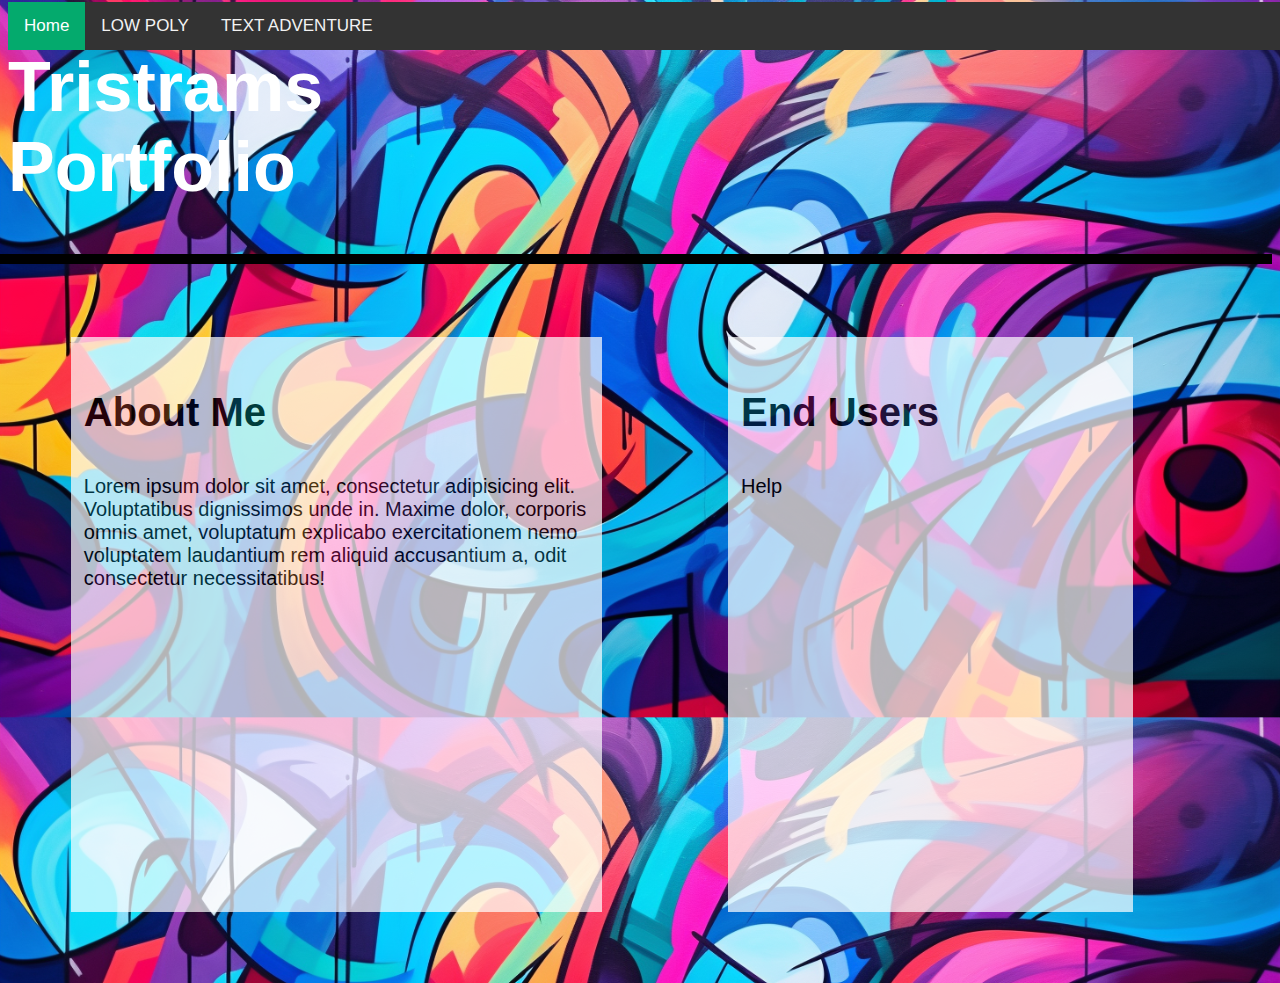
<file: index.html>
<!DOCTYPE html>
<html lang="en">

<head>
  <link rel="stylesheet" href="style.css">
  <meta charset="UTF-8">
  <meta name="viewport" content="width=device-width, initial-scale=1.0">
  <title>Portfolio</title>
  <style>

  </style>
  <meta name="viewport" content="width=device-width, initial-scale=1">
  <style>
    body {
      font-family: Arial, Helvetica, sans-serif;
      font-size: 20px;
    }

    #myBtn {
      display: none;
      position: fixed;
      bottom: 20px;
      right: 30px;
      z-index: 99;
      font-size: 18px;
      border: none;
      outline: none;
      background-color: red;
      color: white;
      cursor: pointer;
      padding: 15px;
      border-radius: 4px;
    }

    #myBtn:hover {
      background-color: #555;
    }
  </style>
</head>

<body>
  <div class="topnav">
    <a class="active" href="#home">Home</a>
    <a href="project1.html">LOW POLY</a>
    <a href="project2.html">TEXT ADVENTURE</a>
    
  </div>


  <h1>Tristrams<br>
    Portfolio
  </h1>
   
 <hr class="line" />
 
  <div class="split-box">
   
    <div class="aboutme rotate">
      
      <h3>About Me</h3>
      
      <p>Lorem ipsum dolor sit amet, consectetur adipisicing elit. Voluptatibus dignissimos unde in. Maxime dolor,
        corporis omnis amet, voluptatum explicabo exercitationem nemo voluptatem laudantium rem aliquid
        accusantium
        a, odit consectetur necessitatibus!</p>
    </div>

    <div class="subject rotate">
      <h3>End Users </h3>
      <p>Help</p>
    </div>


  </div>

  <button onclick="topFunction()" id="myBtn" title="Go to top">Top</button>


  <script>
    // Get the button
    let mybutton = document.getElementById("myBtn");

    // When the user scrolls down 20px from the top of the document, show the button
    window.onscroll = function () { scrollFunction() };

    function scrollFunction() {
      if (document.body.scrollTop > 20 || document.documentElement.scrollTop > 20) {
        mybutton.style.display = "block";
      } else {
        mybutton.style.display = "none";
      }
    }

    // When the user clicks on the button, scroll to the top of the document
    function topFunction() {
      document.body.scrollTop = 0;
      document.documentElement.scrollTop = 0;
    }
  </script>
</body>

</html>
</file>
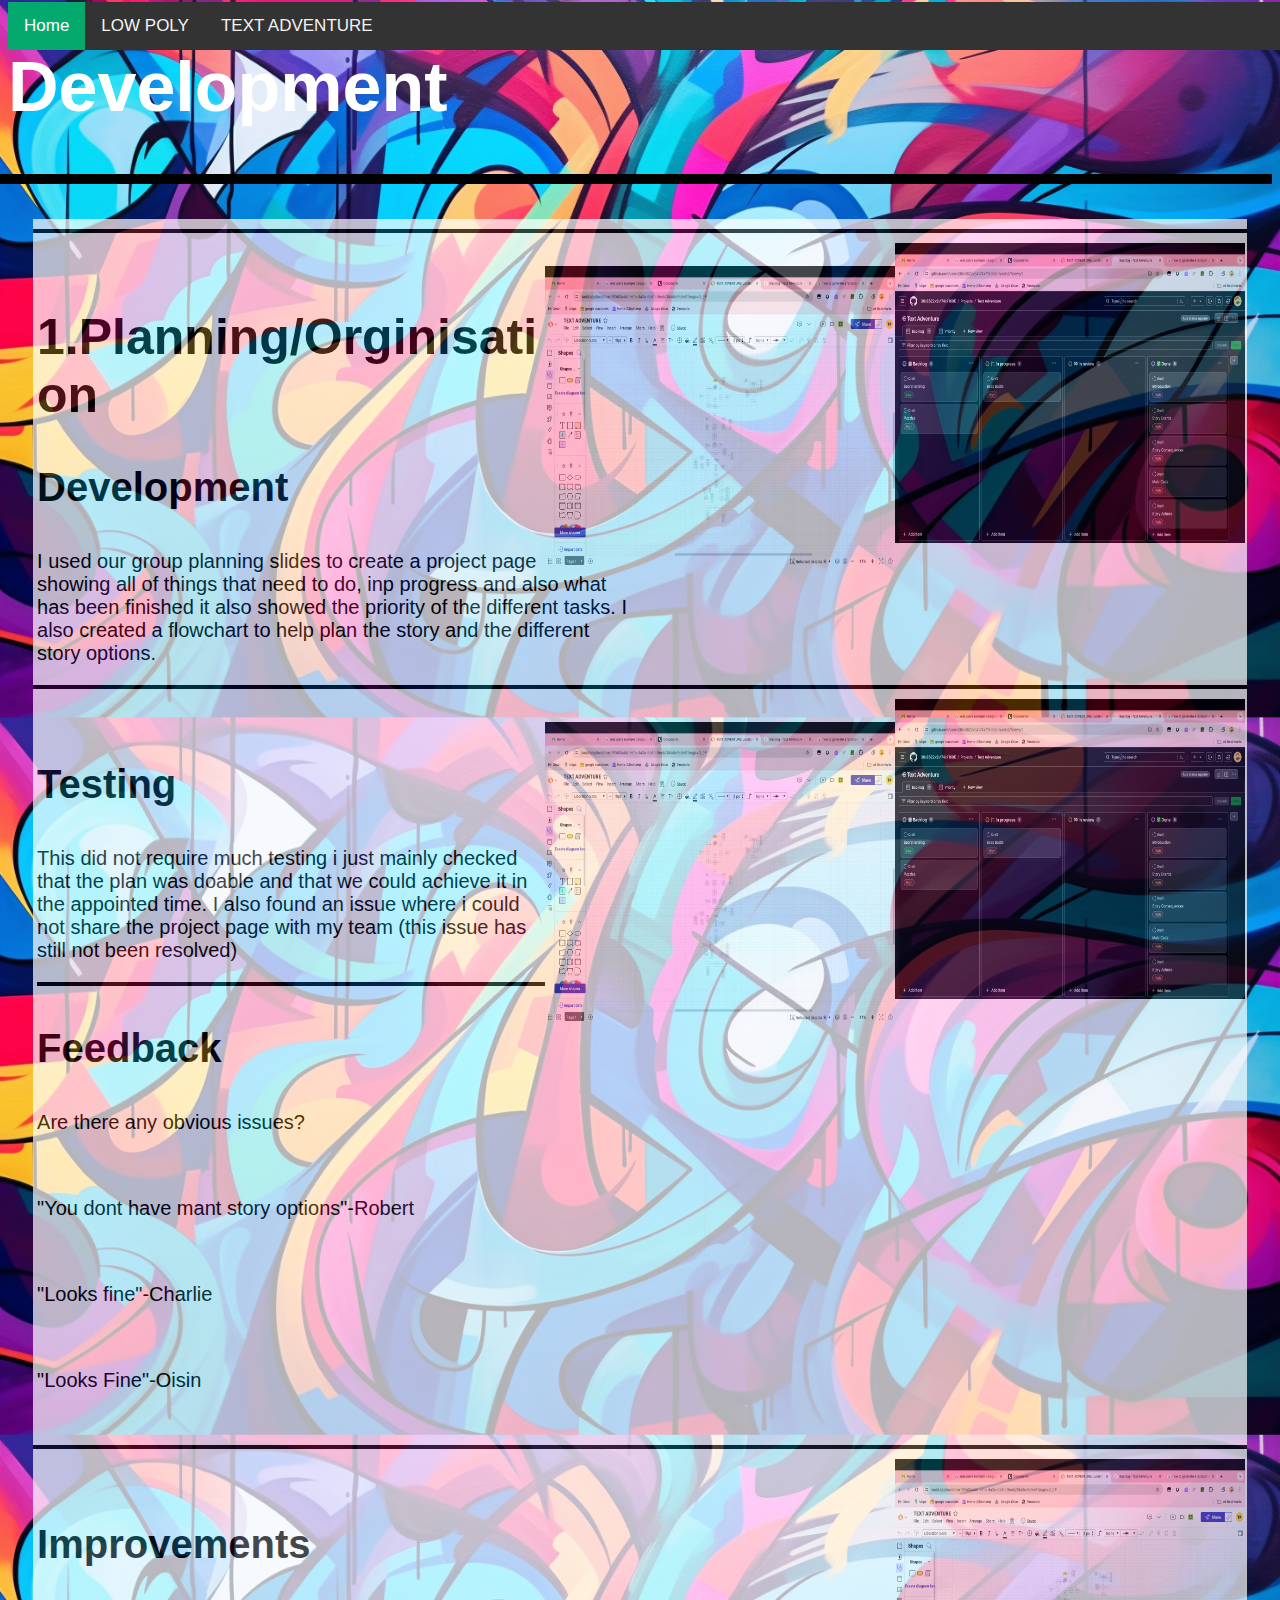
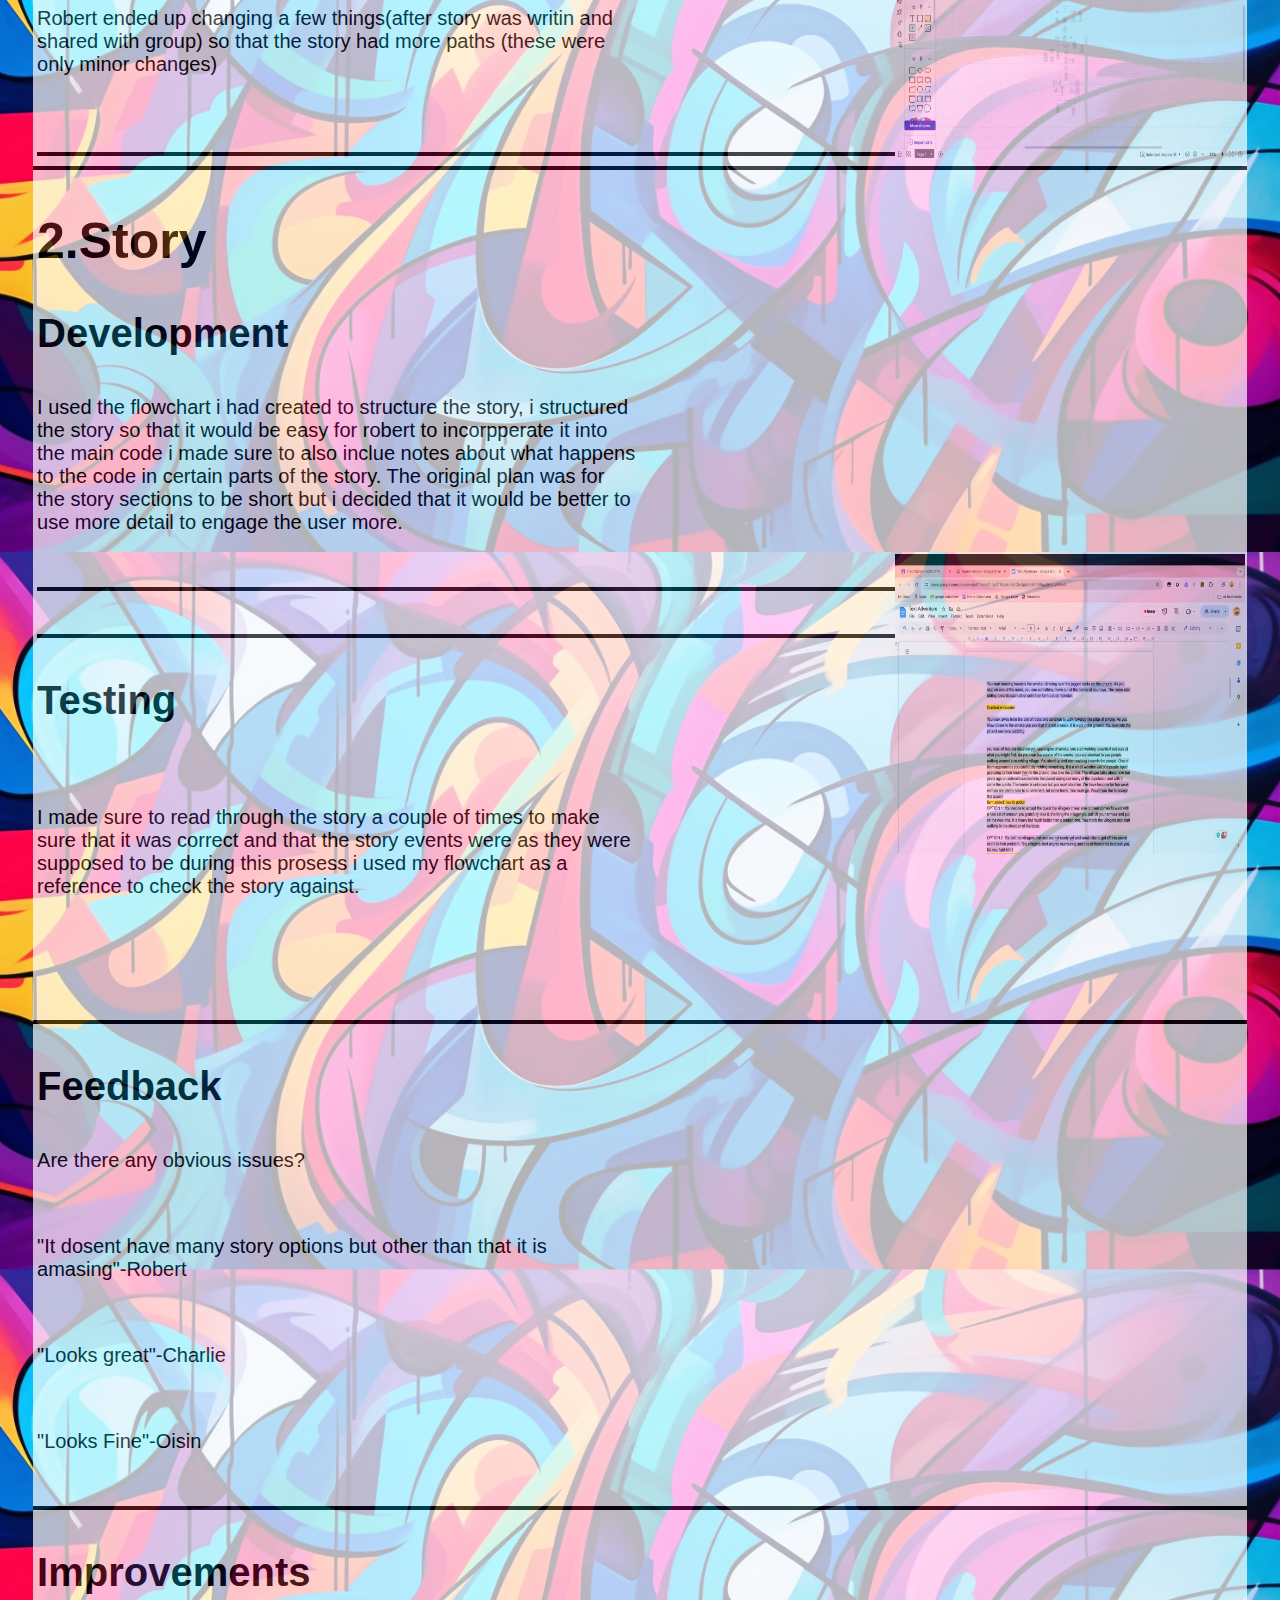
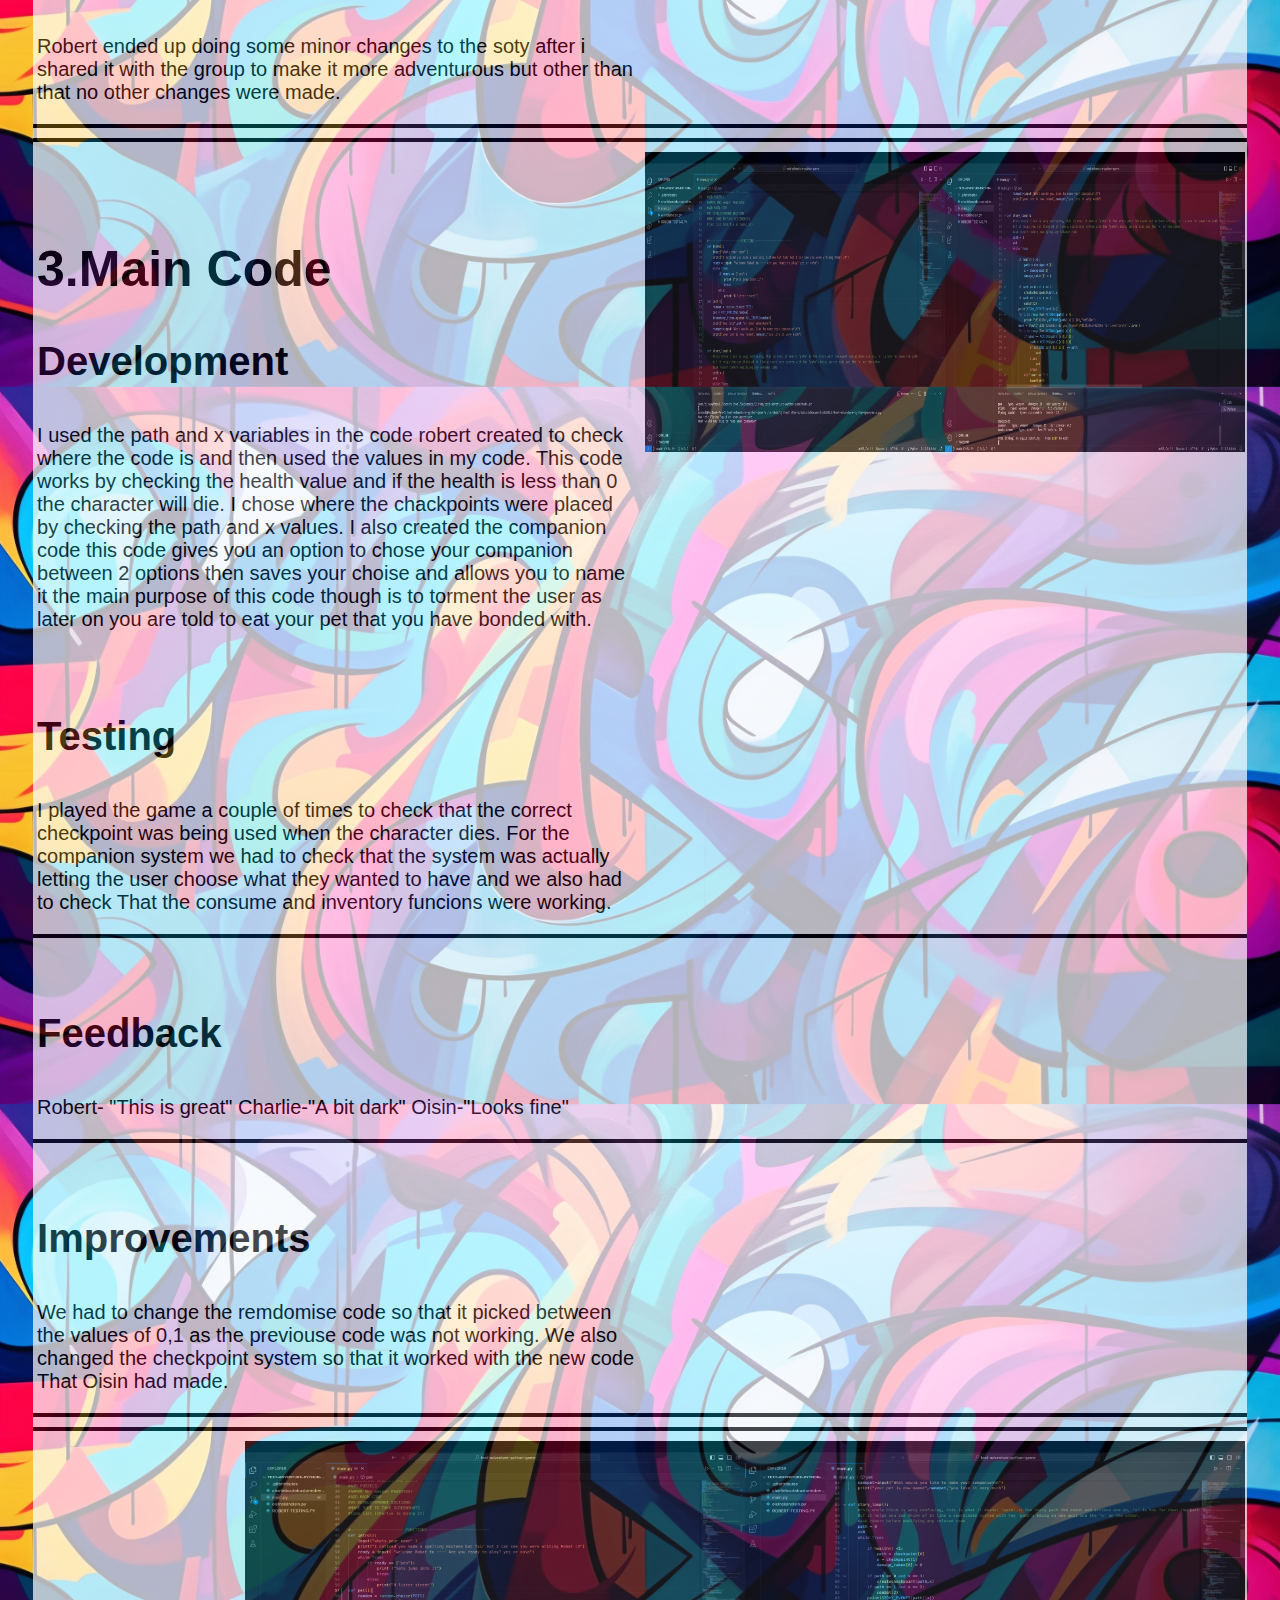
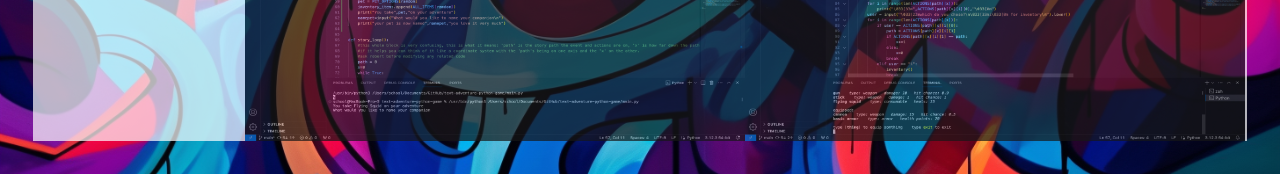
<file: 2development.html>
<!DOCTYPE html>
<html lang="en">

<head>
  <meta charset="UTF-8">
  <meta name="viewport" content="width=device-width, initial-scale=1.0">
  <title>Portfolio</title>
  <link rel="stylesheet" href="style.css">

  <style>
    body {
      font-family: Arial, Helvetica, sans-serif;
      font-size: 20px;
    }

    #myBtn {
      display: none;
      position: fixed;
      bottom: 20px;
      right: 30px;
      z-index: 99;
      font-size: 18px;
      border: none;
      outline: none;
      background-color: red;
      color: white;
      cursor: pointer;
      padding: 15px;
      border-radius: 4px;
    }

    #myBtn:hover {
      background-color: #555;
    }
  </style>
</head>

<body>
  <div class="topnav">
    <a class="active" href="index.html">Home</a>
    <a href="project1.html">LOW POLY</a>
    <a href="project2.html">TEXT ADVENTURE</a>
    

  </div>
  <h1>Development
  </h1>

  <hr class="line" />
  <div class="split-box">
    <div class="yeet">
      <hr class="slime" />
      <img class="place" src="projectpage.png" alt="placeholder" style="width: 350px;height:300px;">
      <br>
      <img class="place" src="flowchartmain.png" alt="placeholder" style="width: 350px;height:300px;"position:right;>
      <h2>1.Planning/Orginisation</h2>
      <h3>Development</h3>




      <p>I used our group planning slides to create a project page showing all of things that need to do, inp progress and also what has been finished it also
        showed the priority of the different tasks. I also created a flowchart to help plan the story and the different story options.  </p>
        <hr class="slime" />
      
      <img class="place" src="projectpage.png" alt="placeholder" style="width: 350px;height:300px;">
      <br>
      <img class="place" src="flowchartmain.png" alt="placeholder" style="width: 350px;height:300px;">
      <h3>Testing</h3>
      <p>This did not require much testing i just mainly checked that the plan was doable and that we could achieve it in the appointed time.
        I also found an issue where i could not share the project page with my team (this issue has still not been resolved)
      </p>
  
      <hr class="slime" />

      <h3>Feedback</h3>
      <p>Are there any obvious issues?</p>
      <br>
      <p>"You dont have mant story options"-Robert</p>
      <br>
      <p>"Looks fine"-Charlie</p>
      <br>
      <p>"Looks Fine"-Oisin</p>
      <br>
      <hr class="slime" />
      <img class="place" src="flowchartmain.png" alt="placeholder" style="width: 350px;height:300px;">
      <br>

      <h3>Improvements</h3>
      <p>Robert ended up changing a few things(after story was writin and shared with group) so that the story had more paths (these were only minor changes)

      </p>
      <br>

      <br>
      


      
      <hr class="slime" />
      <hr class="slime" />
      
      
      <h2>2.Story</h2>
      <h3> Development</h3>


      
      
       
       
      
      <p>I used the flowchart i had created to structure the story, i structured the story so that it would be easy for robert to incorpperate it into the main code
        i made sure to also inclue notes about what happens to the code in certain parts of the story. The original plan was for the story sections to be short but 
        i decided that it would be better to use more detail to engage the user more.
      </p>
        <img class="place" src="Story.png" alt="placeholder"style="width:350px;height:300px;">
        <br>
    
      <hr class="slime"/>
      
        

      <!-- <img class="place" src="Beforeimprovements.png" alt="placeholder"style="width:350px;height:300px;"> -->
      <br>
      <hr class="slime" />
      <h3>Testing</h3>
      <br>
      <p>I made sure to read through the story a couple of times to make sure that it was correct and that the story events were as they were supposed to be
        during this prosess i used my flowchart as a reference to check the story against.
      </p>
      <!-- <img class="place" src="Beforeimprovements.png" alt="placeholder"style="width:350px;height:300px;"> -->
      <br>
      <!-- <img class="place" src="testing1.png" alt="placeholder"style="width:350px;height:300px;"> -->
      <br>
      <!-- <img class="place" src="testing2.png" alt="placeholder"style="width:350px;height:300px;"> -->
      <br>
      <!-- <img class="place" src="testing3.png" alt="placeholder"style="width:350px;height:300px;"> -->
      <br>
      <hr class = "slime"/>
      <h3>Feedback</h3>
      
        <p>Are there any obvious issues?</p>
        <br>
        <p>"It dosent have many story options but other than that it is amasing"-Robert</p>
        <br>
        <p>"Looks great"-Charlie</p>
        <br>
        <p>"Looks Fine"-Oisin</p>

      </p>
      <br>
      <hr class = "slime"/>
      <h3>Improvements</h3>
      <p>Robert ended up doing some minor changes to the soty after i shared it with the group to make it more adventurous but other than that no other changes were made.
      </p>




      <hr class="slime" />
      <hr class="slime" />
      <img class="place" src="healthfunction.png" alt="placeholder"
        style="width:300px;height:300px;">
        <img class="place" src="petcodemain.png" alt="placeholder"
        style="width:300px;height:300px;">
        <br>
        <br>
        <h2>3.Main Code</h2>
        <h3>Development</h3>
        <p>I used the path and x variables in the code robert created to check where the code is and then used the values in my code. This code works by checking 
          the health value and if the health is less than 0 the character will die. I chose where the chackpoints were placed by checking the path and x values.
          I also created the companion code this code gives you an option to chose your companion between 2 options then saves your choise and allows you to name it
          the main purpose of this code though is to torment the user as later on you are told to eat your pet that you have bonded with.

        </p>
        <br class ="slime"/>
        <h3>Testing</h3>
        <p> I played the game a couple of times to check that the correct checkpoint was being used when the character dies.
          For the companion system we had to check that the system was actually letting the user choose what they wanted to have and we also had to check That
          the consume and inventory funcions were working.
        </p>
        <hr class = "slime"/>
        <br>
        <h3>Feedback</h3>
        <p>Robert- "This is great"
          Charlie-"A bit dark"
          Oisin-"Looks fine"
        </p>
        <hr class = "slime"/>
        <br>
        <h3>Improvements</h3>
        <p>We had to change the remdomise code so that it picked between the values of 0,1 as the previouse code was not working. We also changed the checkpoint system so that it worked with the new code That
          Oisin had made.
        </p>
        
     




      



      <hr class="slime" />
      <hr class="slime" />
      <img class="place" src="healthfunction.png" alt="placeholder"
        style="width:500px;height:300px;">
        <img class="place" src="petcodemain.png" alt="placeholder"
        style="width:500px;height:300px;">
     

     
      
    </div>



  </div>

  <button onclick="topFunction()" id="myBtn" title="Go to top">Top</button>


  <script>
    // Get the button
    let mybutton = document.getElementById("myBtn");

    // When the user scrolls down 20px from the top of the document, show the button
    window.onscroll = function () { scrollFunction() };

    function scrollFunction() {
      if (document.body.scrollTop > 20 || document.documentElement.scrollTop > 20) {
        mybutton.style.display = "block";
      } else {
        mybutton.style.display = "none";
      }
    }

    // When the user clicks on the button, scroll to the top of the document
    function topFunction() {
      document.body.scrollTop = 0;
      document.documentElement.scrollTop = 0;
    }
  </script>

</body>

</html>
</file>
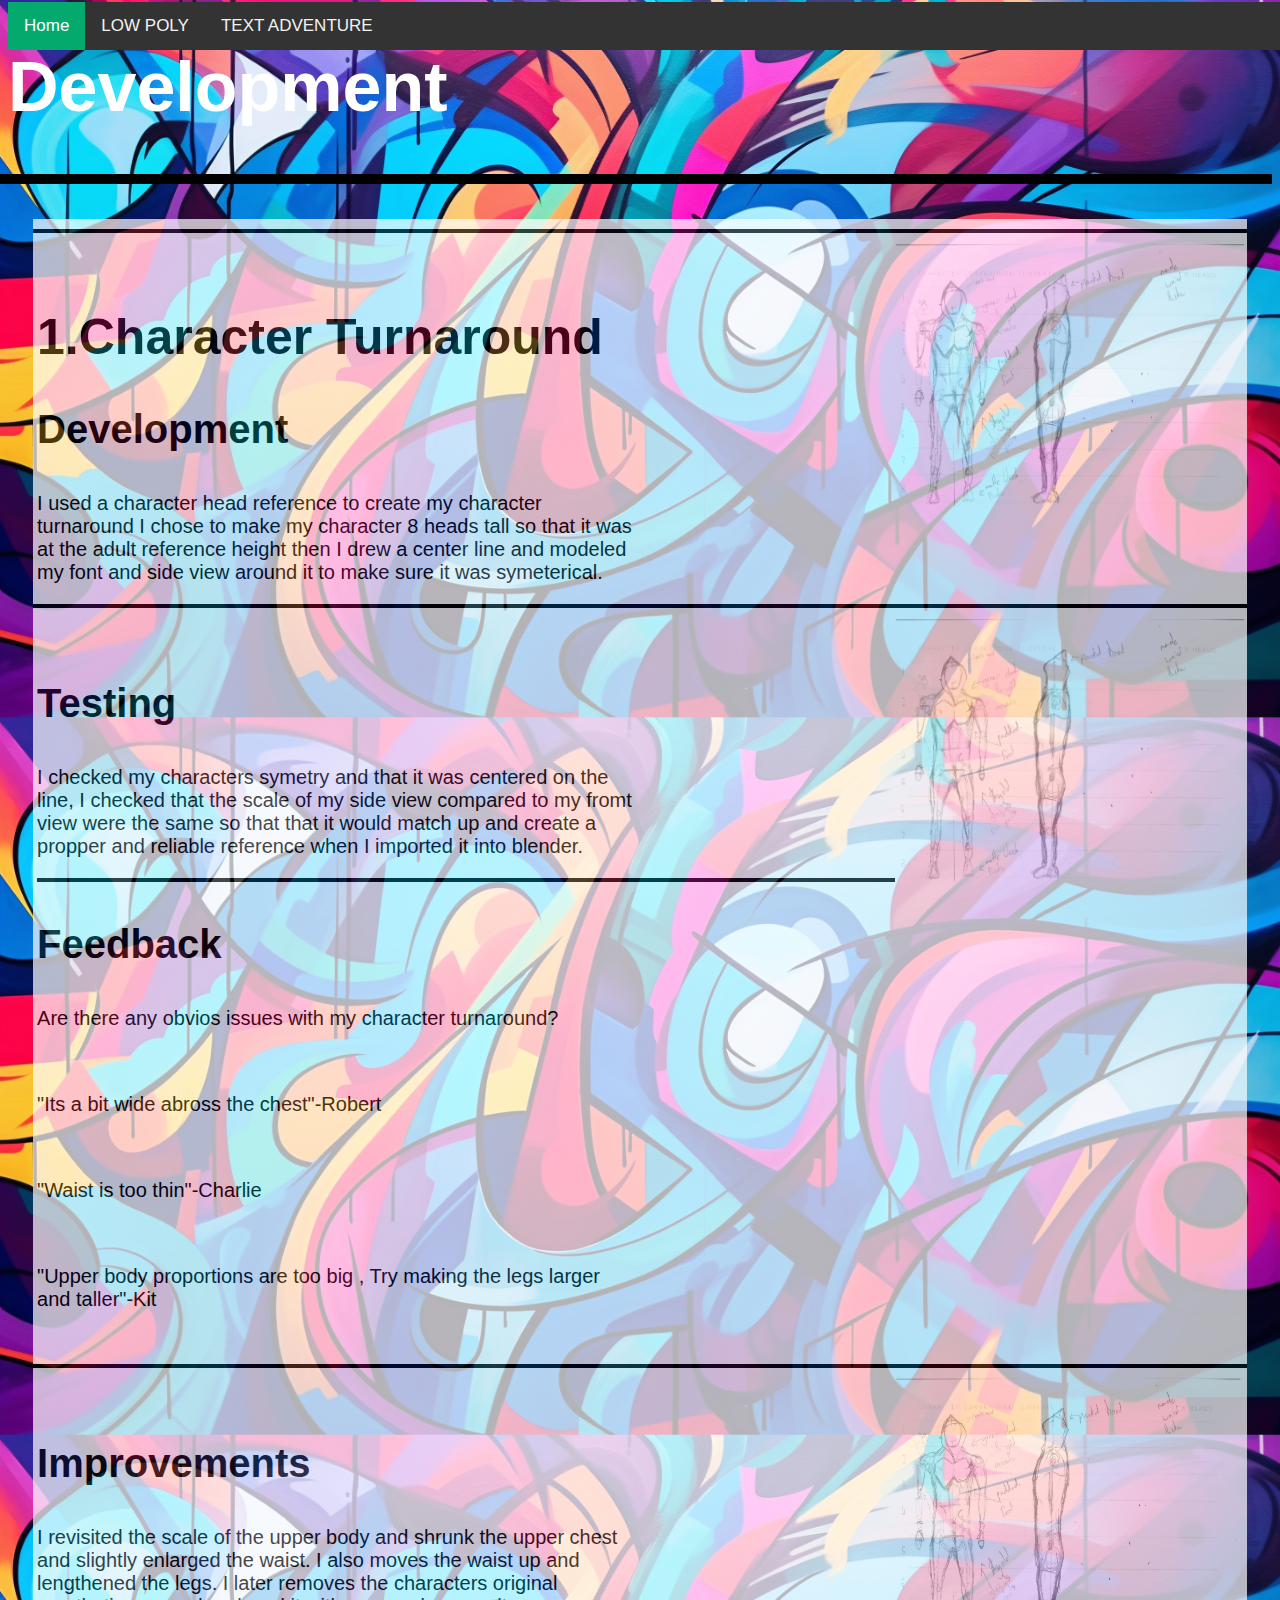
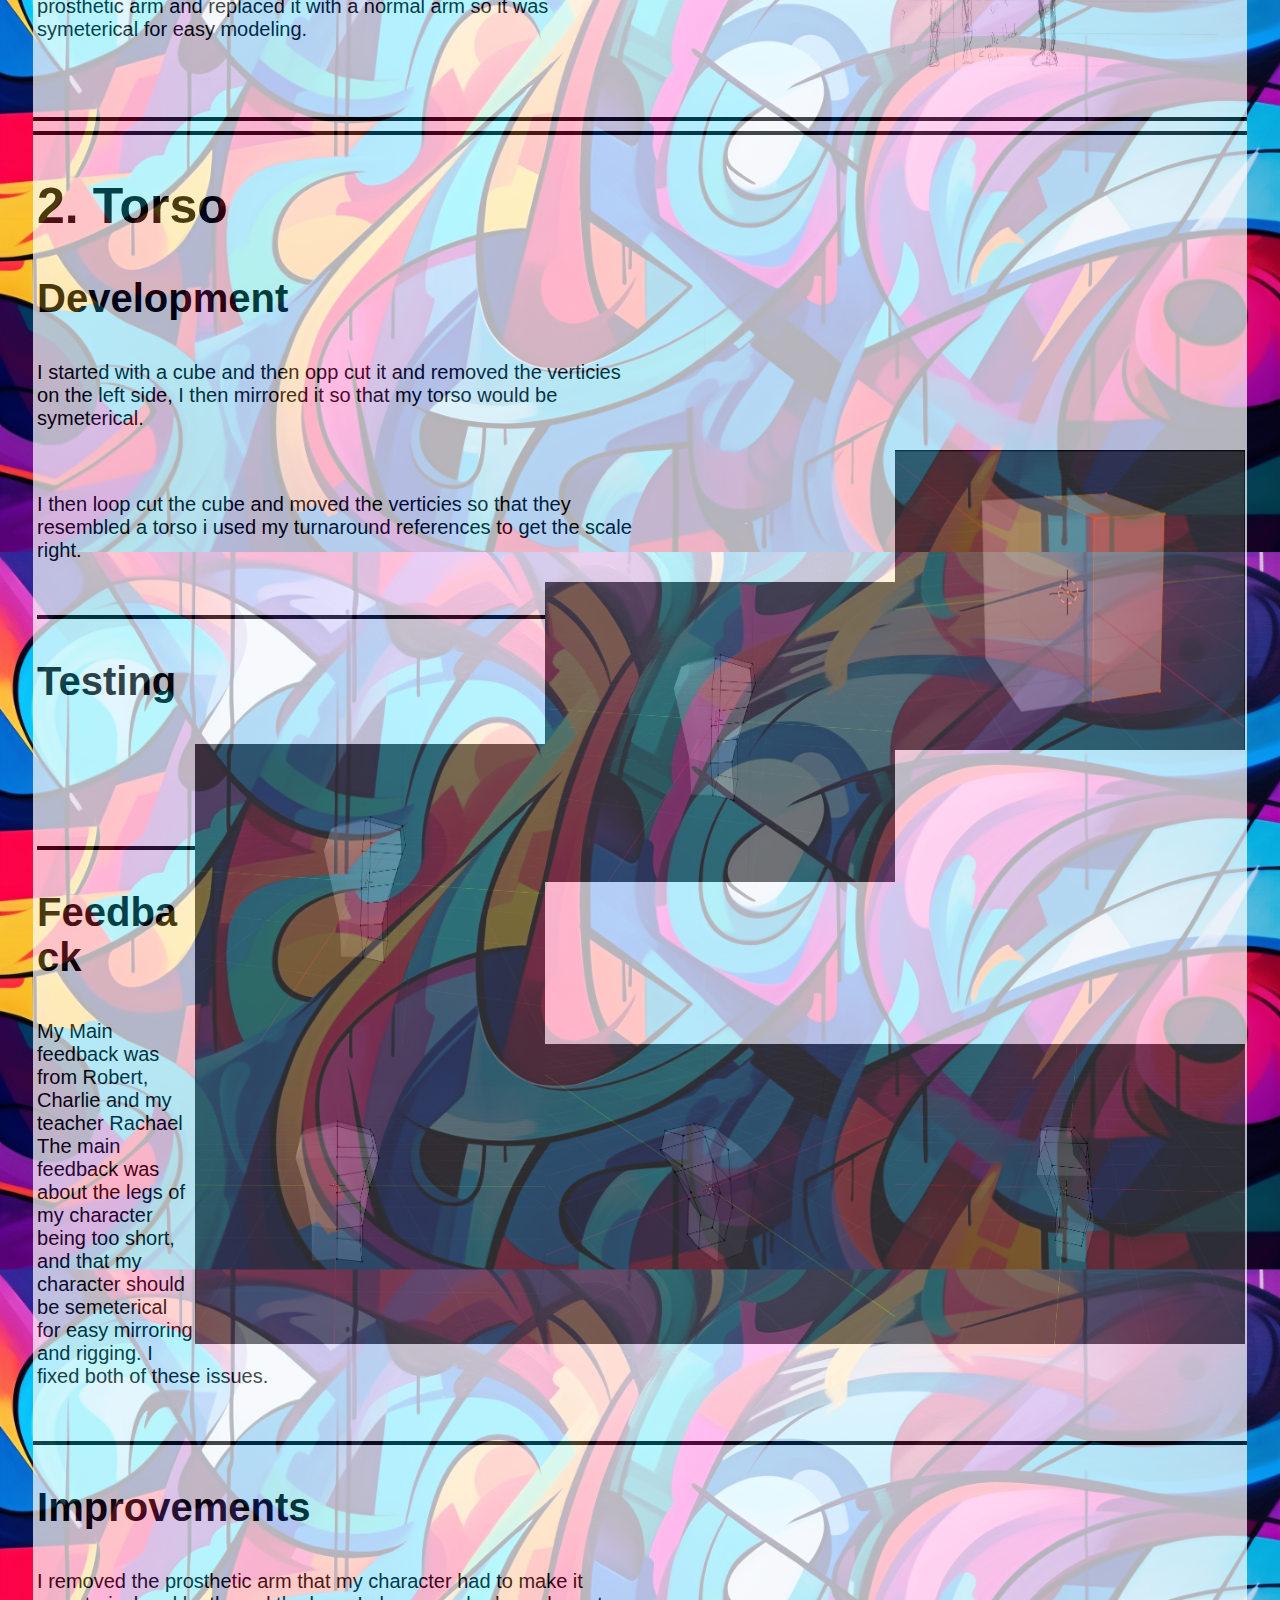
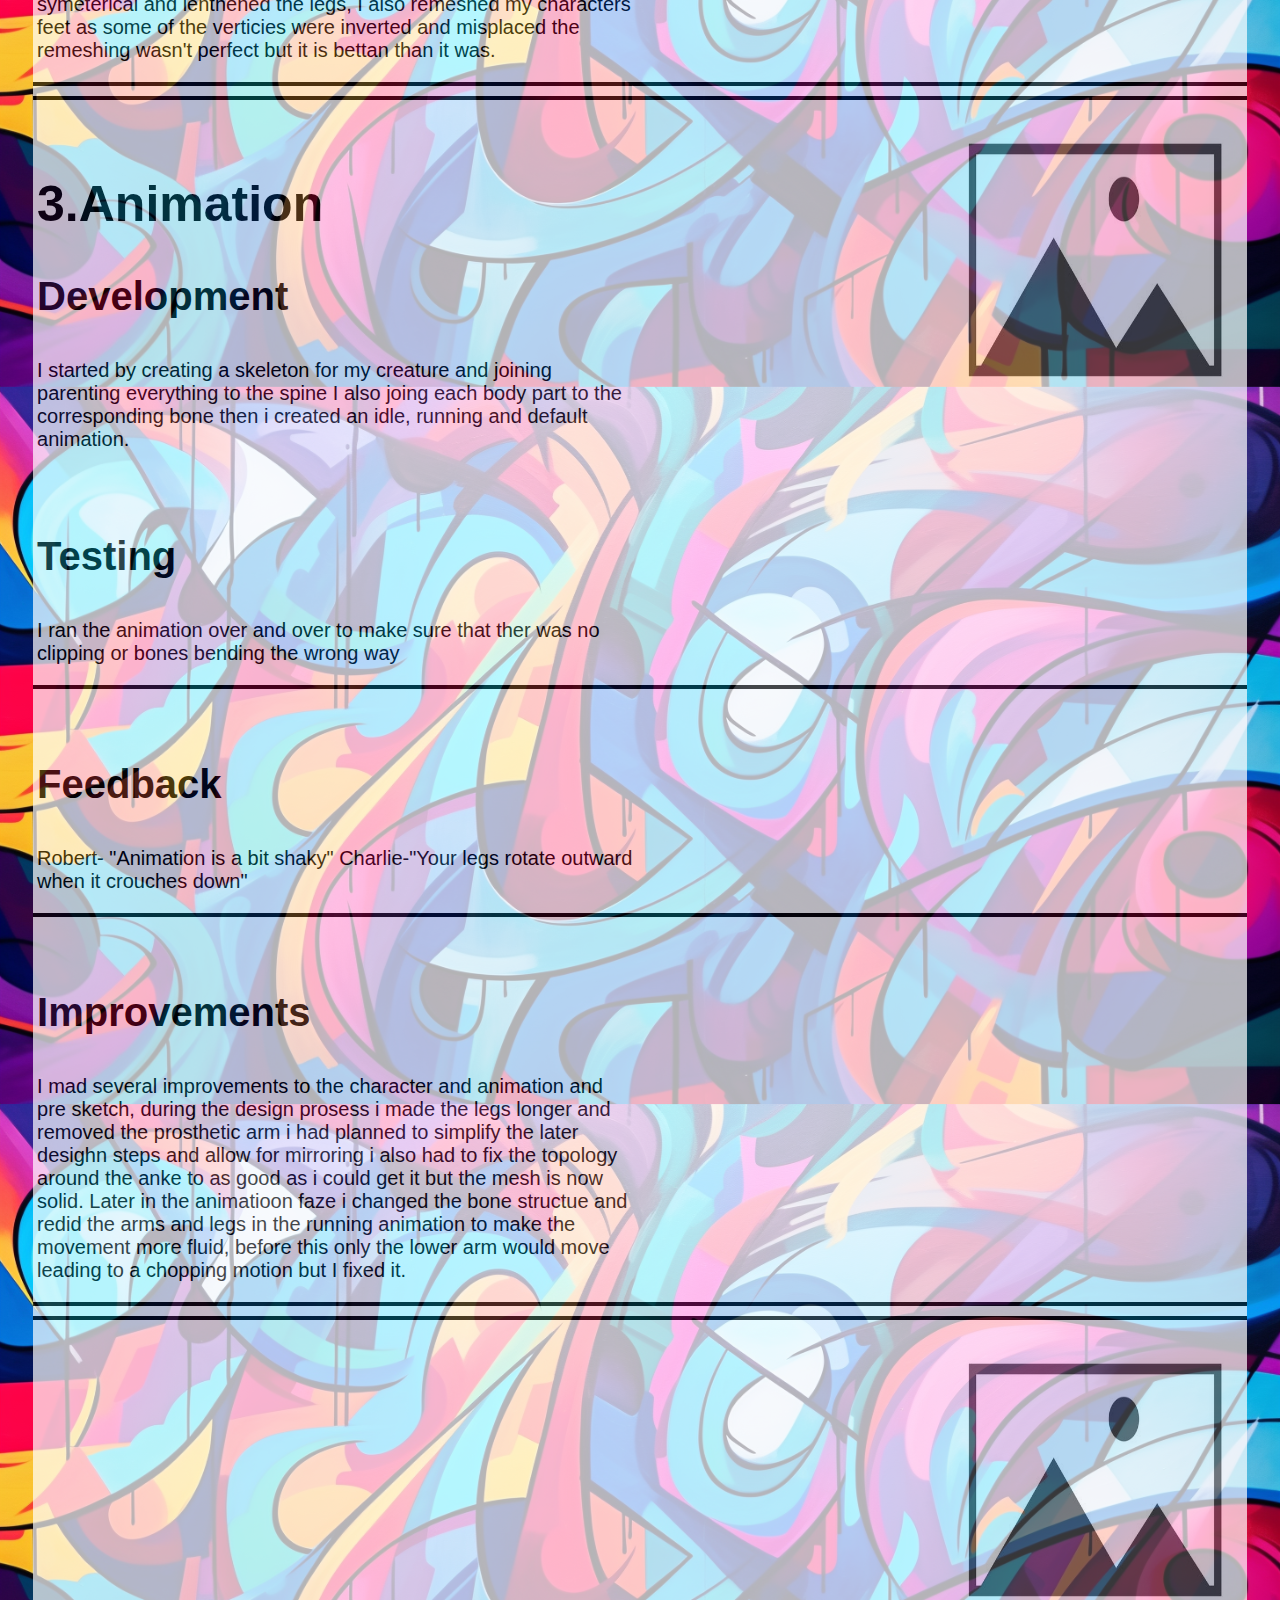
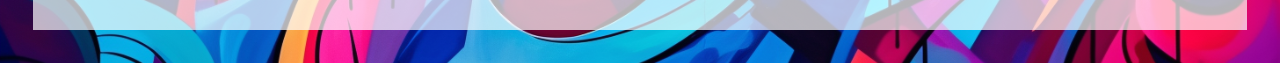
<file: development.html>
<!DOCTYPE html>
<html lang="en">

<head>
  <meta charset="UTF-8">
  <meta name="viewport" content="width=device-width, initial-scale=1.0">
  <title>Portfolio</title>
  <link rel="stylesheet" href="style.css">

  <style>
    body {
      font-family: Arial, Helvetica, sans-serif;
      font-size: 20px;
    }

    #myBtn {
      display: none;
      position: fixed;
      bottom: 20px;
      right: 30px;
      z-index: 99;
      font-size: 18px;
      border: none;
      outline: none;
      background-color: red;
      color: white;
      cursor: pointer;
      padding: 15px;
      border-radius: 4px;
    }

    #myBtn:hover {
      background-color: #555;
    }
  </style>
</head>

<body>
  <div class="topnav">
    <a class="active" href="index.html">Home</a>
    <a href="project1.html">LOW POLY</a>
    <a href="project2.html">TEXT ADVENTURE</a>

  </div>
  <h1>Development
  </h1>

  <hr class="line" />
  <div class="split-box">
    <div class="yeet">
      <hr class="slime" />
      <img class="place" src="turnaround (3).jpg" alt="placeholder" style="width: 350px;height:300px;">
      <br>
      <h2>1.Character Turnaround</h2>
      <h3>Development</h3>




      <p>I used a character head reference to create my character turnaround I chose to make my character 8 heads tall so that it was at the adult reference
        height then I drew a center line and modeled my font and side view around it to make sure it was symeterical. </p>
        <hr class="slime" />
      
      <img class="place" src="turnaround (3).jpg" alt="placeholder" style="width: 350px;height:300px;">
      <br>
      <h3>Testing</h3>
      <p>I checked my characters symetry and that it was centered on the line, I checked that the scale of my side view compared to my fromt view were the same so that
        that it would match up and create a propper and reliable reference when I imported it into blender.
      </p>
  
      <hr class="slime" />

      <h3>Feedback</h3>
      <p>Are there any obvios issues with my character turnaround?</p>
      <br>
      <p>"Its a bit wide abross the chest"-Robert</p>
      <br>
      <p>"Waist is too thin"-Charlie</p>
      <br>
      <p>"Upper body proportions are too big , Try making the legs larger and taller"-Kit</p>
      <br>
      <hr class="slime" />
      <img class="place" src="implicationturnaround.png" alt="placeholder" style="width: 350px;height:300px;">
      <br>

      <h3>Improvements</h3>
      <p>I revisited the scale of the upper body and shrunk the upper chest and slightly enlarged the waist.
        I also moves the waist up and lengthened the legs. I later removes the characters original prosthetic arm and
        replaced it with a normal arm so it was symeterical for easy modeling.
      </p>
      <br>

      <br>
      


      
      <hr class="slime" />
      <hr class="slime" />
      
      
      <h2>2. Torso</h2>
      <h3> Development</h3>


      
      
       
       
      
      <p>I started with a cube and then opp cut it and removed the verticies on the left side, 
        I then mirrored it so that my torso would be symeterical.</p>
        <img class="place" src="Startoftorso.png" alt="placeholder"style="width:350px;height:300px;">
        <br>
    
        <p> I then loop cut the cube and moved the verticies so that they resembled a torso i used my turnaround references to get the scale right.</p>
      
        

      <img class="place" src="Beforeimprovements.png" alt="placeholder"style="width:350px;height:300px;">
      <br>
      <hr class="slime" />
      <h3>Testing</h3>
      <img class="place" src="Beforeimprovements.png" alt="placeholder"style="width:350px;height:300px;">
      <br>
      <img class="place" src="testing1.png" alt="placeholder"style="width:350px;height:300px;">
      <br>
      <img class="place" src="testing2.png" alt="placeholder"style="width:350px;height:300px;">
      <br>
      <img class="place" src="testing3.png" alt="placeholder"style="width:350px;height:300px;">
      <br>
      <hr class = "slime"/>
      <h3>Feedback</h3>
      <p>My Main feedback was from Robert, Charlie and my teacher Rachael
        The main feedback was about the legs of my character being too short, and that my character should be
        semeterical for easy mirroring
        and rigging. I fixed both of these issues.
      </p>
      <br>
      <hr class = "slime"/>
      <h3>Improvements</h3>
      <p>I removed the prosthetic arm that my character had to make it symeterical and lenthened the legs, I also remeshed my characters feet as some of the 
        verticies were inverted and misplaced the remeshing wasn't perfect but it is bettan than it was.
      </p>




      <hr class="slime" />
      <hr class="slime" />
      <img class="place" src="360_F_248426448_NVKLywWqArG2ADUxDq6QprtIzsF82dMF.jpg" alt="placeholder"
        style="width:300px;height:300px;">
        <br>
        <h2>3.Animation</h2>
        <h3>Development</h3>
        <p>I started by creating a skeleton for my creature and joining parenting everything to the spine I also joing each body part to the corresponding bone
          then i created an idle, running and default animation.

        </p>
        <br class ="slime"/>
        <h3>Testing</h3>
        <p> I ran the animation over and over to make sure that ther was no clipping or bones bending the wrong way</p>
        <hr class = "slime"/>
        <br>
        <h3>Feedback</h3>
        <p>Robert- "Animation is a bit shaky"
          Charlie-"Your legs rotate outward when it crouches down"
        </p>
        <hr class = "slime"/>
        <br>
        <h3>Improvements</h3>
        <p>I mad several improvements to the character and animation and pre sketch, during the design prosess i made the
          legs longer and
          removed the prosthetic arm i had planned to simplify the later desighn steps and allow for mirroring i also had
          to fix the topology around the anke
          to as good as i could get it but the mesh is now solid. Later in the animatioon faze i changed the bone structue
          and redid the arms and legs in the
          running animation to make the movement more fluid, before this only the lower arm would move leading to a
          chopping motion but I fixed it. </p>
        
     




      



      <hr class="slime" />
      <hr class="slime" />
      <img class="place" src="360_F_248426448_NVKLywWqArG2ADUxDq6QprtIzsF82dMF.jpg" alt="placeholder"
        style="width:300px;height:300px;">
     

     
      
    </div>



  </div>

  <button onclick="topFunction()" id="myBtn" title="Go to top">Top</button>


  <script>
    // Get the button
    let mybutton = document.getElementById("myBtn");

    // When the user scrolls down 20px from the top of the document, show the button
    window.onscroll = function () { scrollFunction() };

    function scrollFunction() {
      if (document.body.scrollTop > 20 || document.documentElement.scrollTop > 20) {
        mybutton.style.display = "block";
      } else {
        mybutton.style.display = "none";
      }
    }

    // When the user clicks on the button, scroll to the top of the document
    function topFunction() {
      document.body.scrollTop = 0;
      document.documentElement.scrollTop = 0;
    }
  </script>

</body>

</html>
</file>
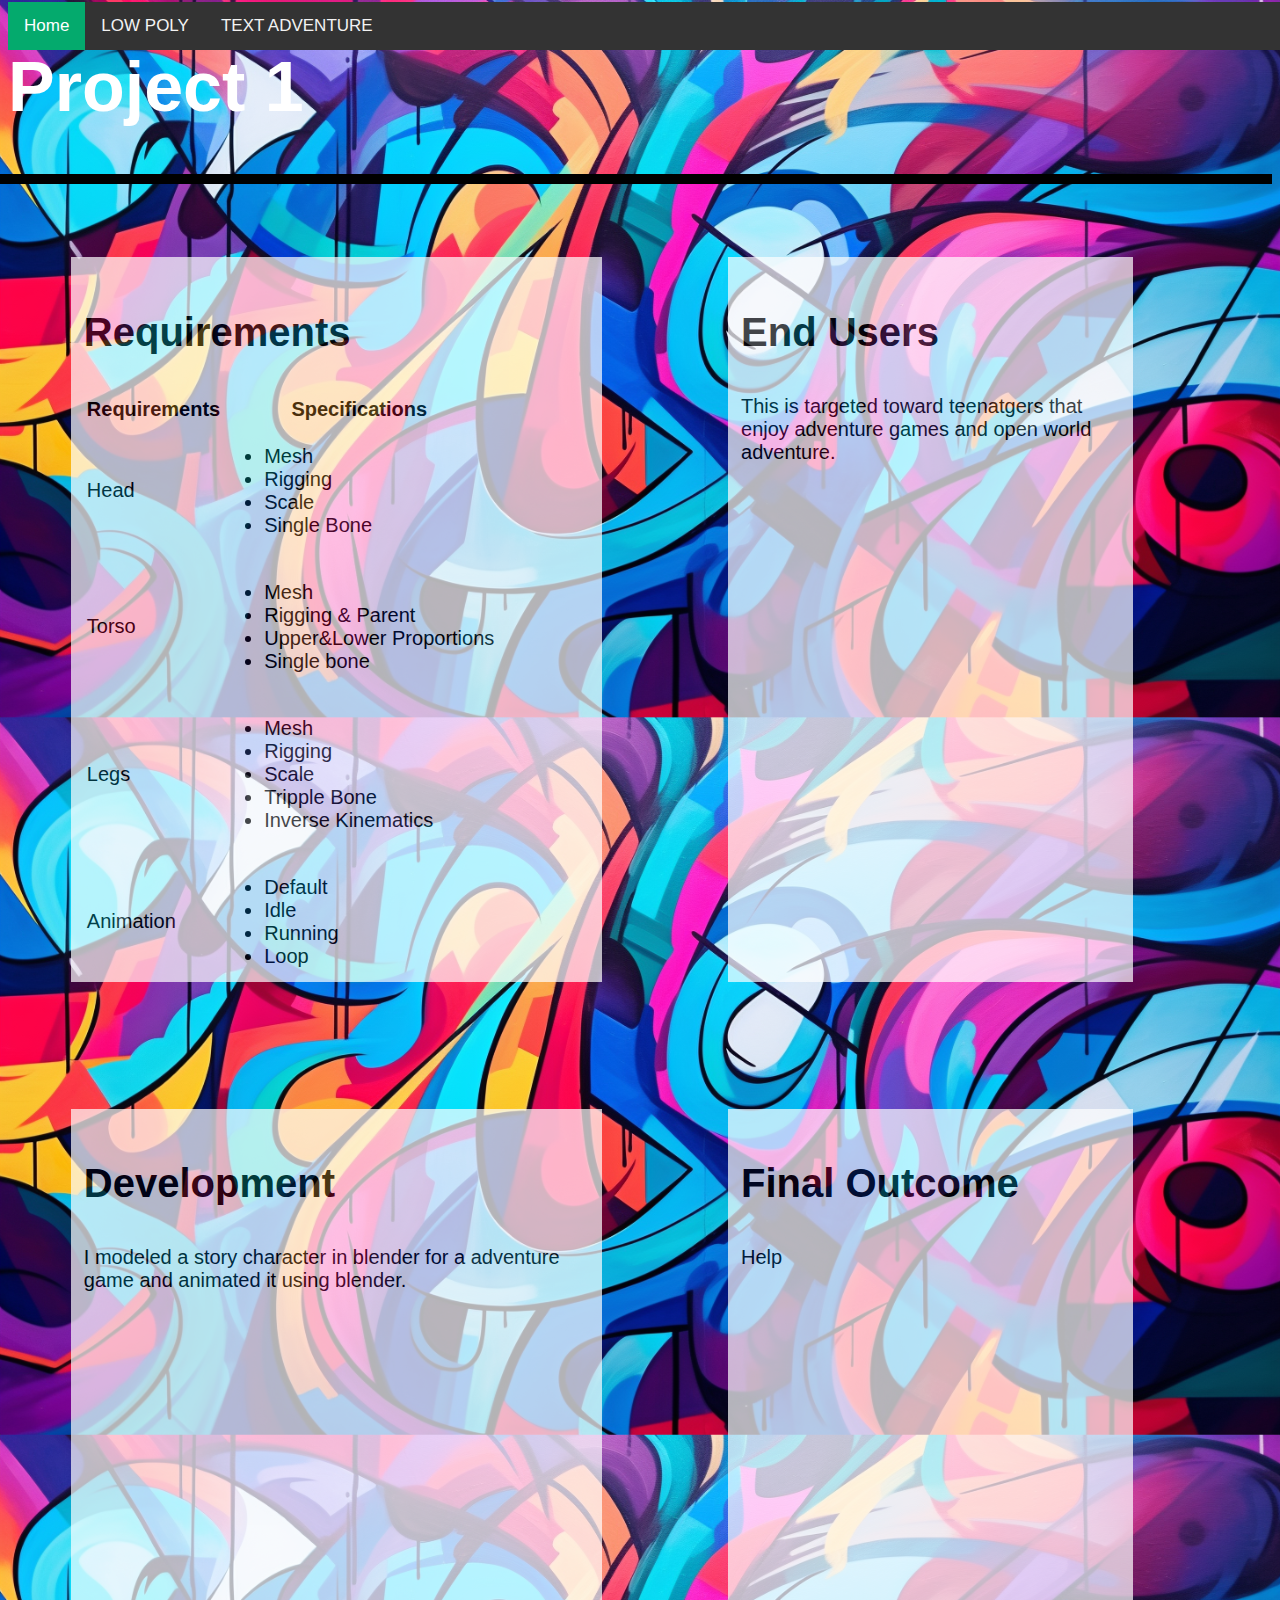
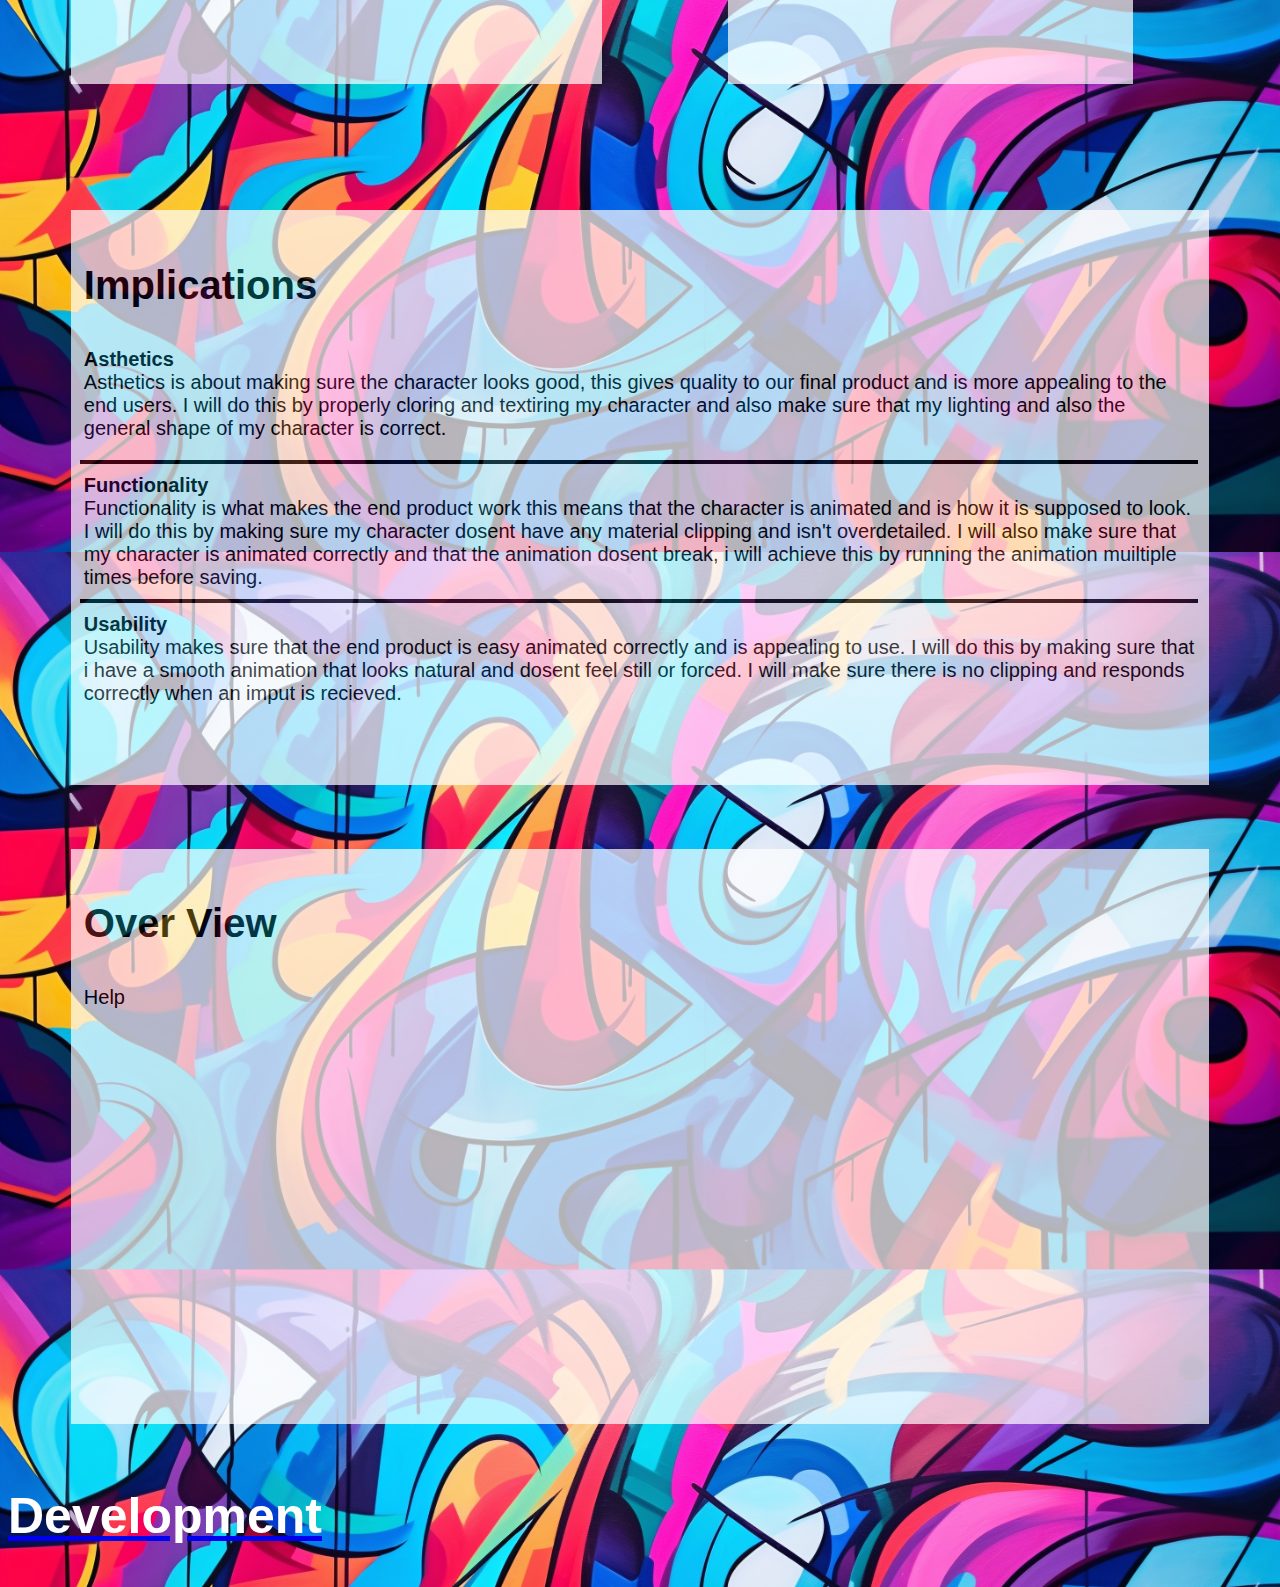
<file: project1.html>
<!DOCTYPE html>
<html lang="en">

<head>
  <meta charset="UTF-8">
  <meta name="viewport" content="width=device-width, initial-scale=1.0">
  <title>Portfolio</title>
  <link rel="stylesheet" href="style.css">


  <meta name="viewport" content="width=device-width, initial-scale=1">
  <style>
    body {
      font-family: Arial, Helvetica, sans-serif;
      font-size: 20px;
    }

    #myBtn {
      display: none;
      position: fixed;
      bottom: 20px;
      right: 30px;
      z-index: 99;
      font-size: 18px;
      border: none;
      outline: none;
      background-color: red;
      color: white;
      cursor: pointer;
      padding: 15px;
      border-radius: 4px;
    }

    #myBtn:hover {
      background-color: #555;
    }
  </style>




</head>

<body>


  <button onclick="topFunction()" id="myBtn" title="Go to top">Top</button>


  <script>
    // Get the button
    let mybutton = document.getElementById("myBtn");

    // When the user scrolls down 20px from the top of the document, show the button
    window.onscroll = function () { scrollFunction() };

    function scrollFunction() {
      if (document.body.scrollTop > 20 || document.documentElement.scrollTop > 20) {
        mybutton.style.display = "block";
      } else {
        mybutton.style.display = "none";
      }
    }

    // When the user clicks on the button, scroll to the top of the document
    function topFunction() {
      document.body.scrollTop = 0;
      document.documentElement.scrollTop = 0;
    }
  </script>







  <div class="topnav">
    <a class="active" href="index.html">Home</a>
    <a href="project1.html">LOW POLY</a>
    <a href="project2.html">TEXT ADVENTURE</a>

  </div>

  <h1>Project 1</h1>

  <hr class="line" />

  <div class="split-box">
    <div class="aboutme3 rotate">
      <h3>Requirements</h3>

      <table>
        <thead>
          <tr>
            <th>Requirements</th>
            <th>Specifications</th>
          </tr>
        </thead>

        <tr>
          <td>Head</td>
          <td>
            <ul>
              <li>Mesh</li>
              <li>Rigging</li>
              <li>Scale</li>
              <li>Single Bone</li>
            </ul>
          </td>
        </tr>

        <tr>
          <td>Torso</td>
          <td>
            <ul>
              <li>Mesh</li>
              <li>Rigging & Parent</li>
              <li>Upper&Lower Proportions </li>
              <li>Single bone</li>
            </ul>
          </td>
        </tr>

        <tr>
          <td>Legs</td>
          <td>
            <ul>
              <li>Mesh</li>
              <li>Rigging</li>
              <li>Scale</li>
              <li>Tripple Bone</li>
              <li>Inverse Kinematics</li>
            </ul>
          </td>
        </tr>

        <tr>
          <td>Animation</td>
          <td>
            <ul>
              <li>Default</li>
              <li>Idle</li>
              <li>Running</li>
              <li>Loop</li>
            </ul>
          </td>
        </tr>
      </table>






    </div>

    <div class="subject2 rotate ">
      <h3>End Users </h3>
      <p>This is targeted toward teenatgers that enjoy adventure games and open world adventure.</p>
    </div>

  </div>

  <div class="split-box">
    <div class="aboutme rotate">
      <h3>Development</h3>
      <p>I modeled a story character in blender for a adventure game and animated it using blender.</p>
    </div>

    <div class="subject rotate">
      <h3>Final Outcome </h3>
      <p>Help</p>
    </div>

  </div>

  <div class="split-box2">
    <div class="aboutme rotate">
      <h3>Implications</h3>
      <p><b>Asthetics</b>
        <br>
        Asthetics is about making sure the character looks good, this gives quality to our final product and is more
        appealing to the end
        users.
        I will do this by properly cloring and textiring my character and also make sure that my lighting and also the
        general shape of my character
        is correct.
        <hr class="slime" />
        <b>Functionality</b>
        <br>
        Functionality is what makes the end product work this means that the character is animated and is how it is
        supposed to look.
        I will do this by making sure my character dosent have any material clipping and isn't overdetailed.
        I will also make sure that my character is animated correctly and that the animation dosent break, i will
        achieve this by running the
        animation muiltiple times before saving.
        <hr class="slime" />
        <b>Usability</b>
        <br>

        Usability makes sure that the end product is easy animated correctly and is appealing to use.
        I will do this by making sure that i have a smooth animation that looks natural and dosent feel still or forced.
        I will make sure there is no clipping and responds correctly when an imput is recieved.

      </p>
    </div>

    <div class="subject rotate">
      <h3>Over View </h3>
      <p>Help</p>



    </div>

  </div>

  <div class="link">
    <a href="development.html">
      <h2>Development</h2>
    </a>
  </div>

</body>

</html>
</file>
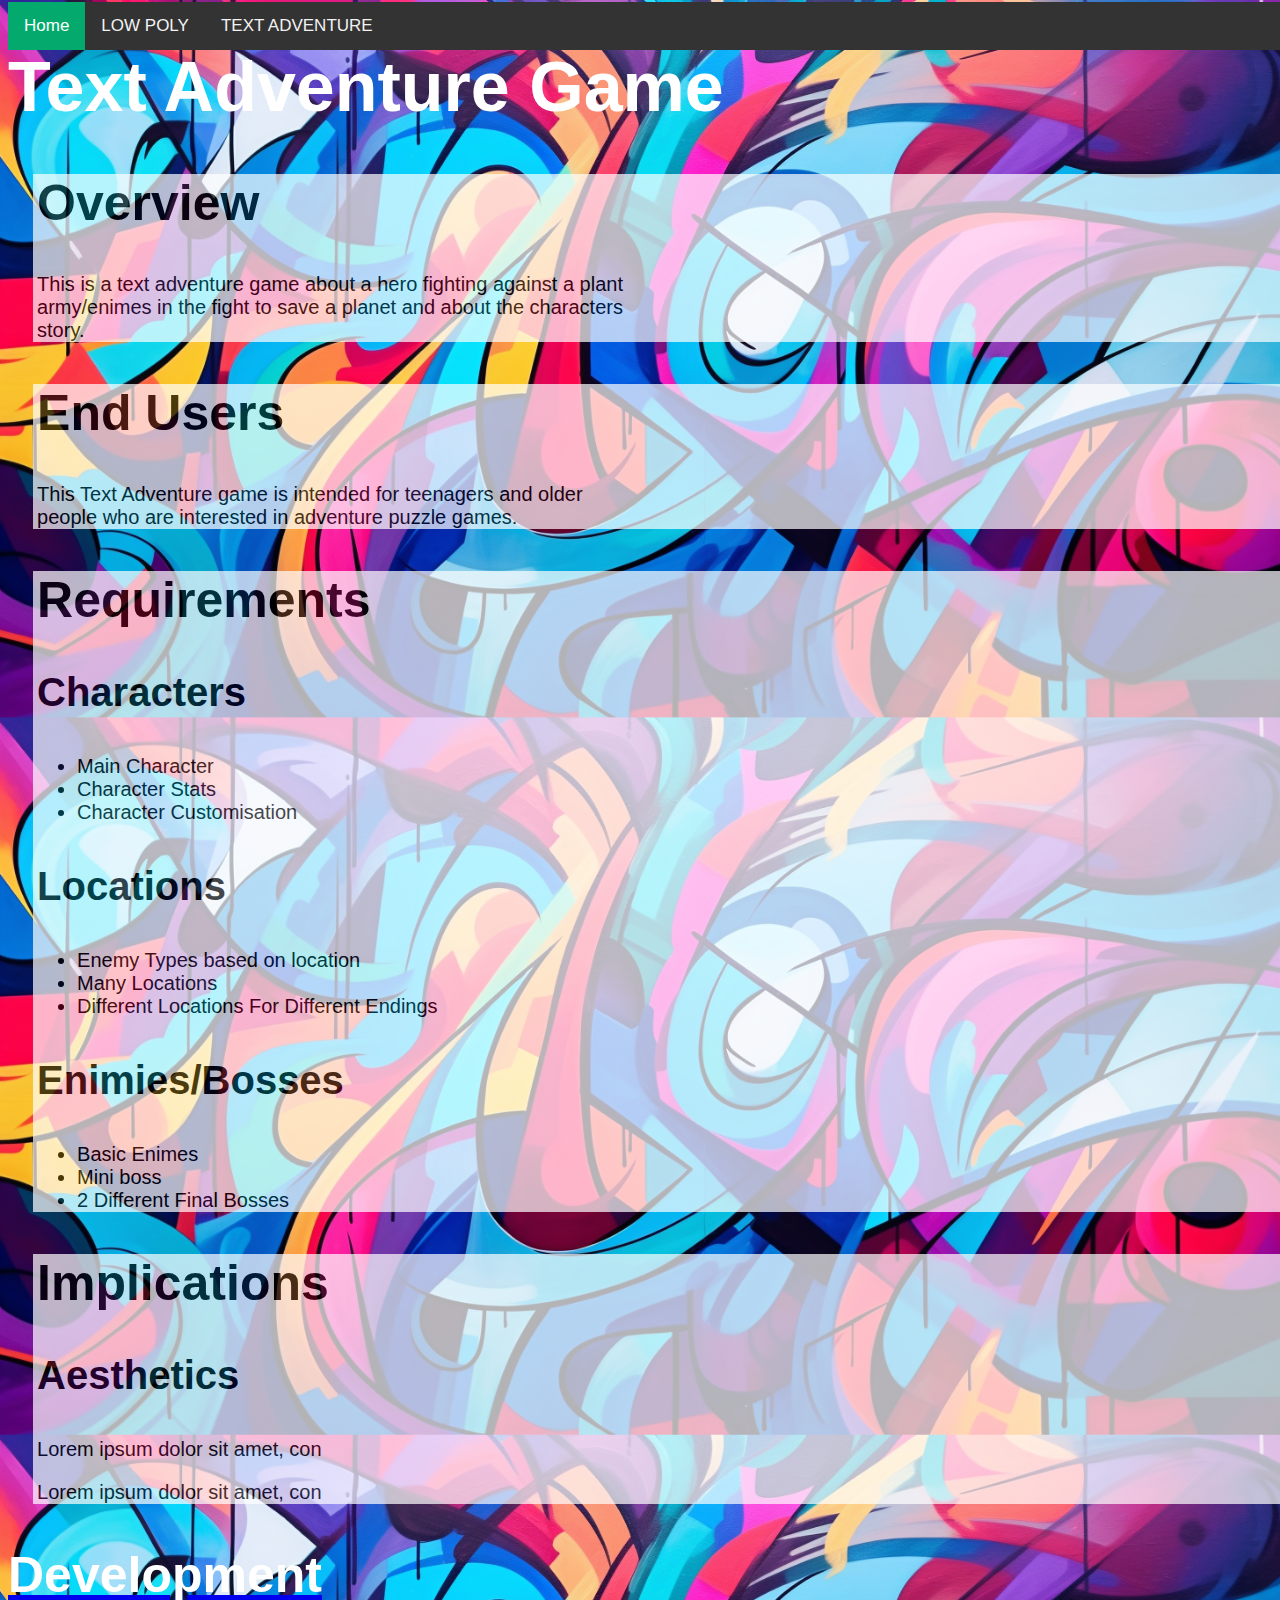
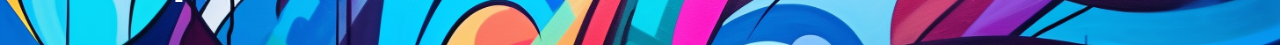
<file: project2.html>
<!DOCTYPE html>
<html lang="en">

<head>
    <meta charset="UTF-8">
    <meta name="viewport" content="width=device-width, initial-scale=1.0">
    <title>Portfolio</title>
    <link rel="stylesheet" href="style.css">



    <meta name="viewport" content="width=device-width, initial-scale=1">
    <style>
    body {
      font-family: Arial, Helvetica, sans-serif;
      font-size: 20px;
    }
    
    #myBtn {
      display: none;
      position: fixed;
      bottom: 20px;
      right: 30px;
      z-index: 99;
      font-size: 18px;
      border: none;
      outline: none;
      background-color: red;
      color: white;
      cursor: pointer;
      padding: 15px;
      border-radius: 4px;
    }
    
    #myBtn:hover {
      background-color: #555;
    }
    </style>



</head>

<body>
    <div class="topnav">
        <a class="active" href="index.html">Home</a>
        <a href="project1.html">LOW POLY</a>
        <a href="project2.html">TEXT ADVENTURE</a>
       
    </div>

    <h1>Text Adventure Game</h1>
   
    <section class="yeet">
      <h2>Overview</h2>
      <p>This is a text adventure game about a hero fighting against a plant army/enimes in the fight to save a planet and about the characters story.</p> <!-- Write your overview here -->
  </section>
  
  <section class="yeet">
      <h2>End Users</h2>
      <p>This Text Adventure game is intended for teenagers and older people who are interested in adventure puzzle games.</p> <!-- Write about your end users here -->
  </section>
  
  <section class="yeet">
      <h2>Requirements</h2>
      <h3>Characters</h3> 
      <ul>
          <li>Main Character</li><!-- Write a specification to above requirement here -->
          <li>Character Stats</li><!-- Write a specification to above requirement here -->
          <li>Character Customisation</li><!-- Write a specification to above requirement here -->
      </ul>
      <h3>Locations</h3> <!-- Write another requirement here -->
      <ul>
          <li>Enemy Types based on location</li><!-- Write a specification to above requirement here -->
          <li>Many Locations</li><!-- Write a specification to above requirement here -->
          <li>Different Locations For Different Endings</li><!-- Write a specification to above requirement here -->
      </ul>
      <h3>Enimies/Bosses</h3> <!-- Write another requirement here -->
      <ul>
          <li>Basic Enimes</li><!-- Write a specification to above requirement here -->
          <li>Mini boss</li><!-- Write a specification to above requirement here -->
          <li>2 Different Final Bosses</li><!-- Write a specification to above requirement here -->
      </ul>
  
      <!-- Add more requiremnts and specifications as you need them -->
  </section>
  
  <section class="yeet">
      <h2>Implications</h2>
      <h3>Aesthetics</h3>
      <p>Lorem ipsum dolor sit amet, con</p> <!-- Write what the implication is here -->
      <p>Lorem ipsum dolor sit amet, con</p> <!-- Write what you'll do to address the implication here -->
      <!-- Copy and paste the above implication to add another implication -->
  </section>
  

<div class="link">
  <a href="2development.html"> <h2>Development</h2></a>
</div>

</body>

</html>
</file>
<file: style.css>
body {
  background-image: url(backround\ image.png);
  background-size: 100%;


}




.rotate {
  animation: growShrink 0.5s 1.1 alternate;

}

@keyframes growShrink {
  0% {
    transform: scale(1);
  }

  100% {
    transform: scale(1.1);
  }

}

h1 {
  text-align: left;
}

h1 {
  font: serif;
  font-size: 70px;
  color: #ffffff;
}

.split-box {
  display: flex;
  align-items: center;
}




.aboutme3 {
  flex: 0 0 40%;
  background: white;
  height: 700px;
  opacity: 0.7;
  margin: 5%;
  padding: 1%;
}

.aboutme3 h3,
.aboutme3 p {
  color: #000;
}


.aboutme {
  flex: 0 0 40%;
  background: white;
  height: 550px;
  opacity: 0.7;
  margin: 5%;
  padding: 1%;
}

.aboutme h3,
.aboutme p {
  color: #000;
}


.comp {
  flex: 0 0 40%;
  background: white;
  height: 550px;
  opacity: 0.7;
  margin: 5%;
  padding: 1%;
}

.comp h3,
.comp p {
  color: #000;
}

.subject {
  background: white;
  height: 550px;
  flex: 0 0 30%;
  opacity: 0.7;
  margin: 5%;
  padding: 1%;
}

.subject h3,
.subject p {
  color: #000;
  text-align: 4px right;
}

.subject2 {
  background: white;
  height: 700px;
  flex: 0 0 30%;
  opacity: 0.7;
  margin: 5%;
  padding: 1%;
}

.subject2 h3,
.subject2 p {
  color: #000;
  text-align: 4px right;
}

.yeet {
  width: 2500px;
  background: white;
  opacity: 0.7;
  margin: 2%;
  padding-left: 0.3%;
  padding-top: -5%;
  padding-right: 0.1%;
  z-index: 4;
  position: sticky;


}

.place {
  z-index: 3;
  opacity: 1000;
  float: right;
  flex-wrap: wrap;
  align-self: right;

}



.yeet h3,
.yeet p,
.yeet h2 {
  color: #000;
  background-color: #ffffff;
  max-width: 600px;
  word-wrap: break-word;
  opacity: 1;
  z-index: 1;


}

.link h2 {
  color: #ffffff;
}


h3 {
  font: sans-serif;
  font-size: 40px;
  color: #000000;
  opacity: 1;
  z-index: 1;
}

h2 {
  font: sans-serif;
  font-size: 50px;
  color: #000000;
  opacity: 1;
  z-index: 1;
}


.topnav {
  background-color: #333;
  overflow: hidden;
  position: fixed;
  width: 100vw;
  margin-top: -45px;
  z-index: 1;

}

/* Style the links inside the navigation bar */
.topnav a {
  float: left;
  color: #f2f2f2;
  text-align: center;
  padding: 14px 16px;
  text-decoration: none;
  font-size: 17px;
}

/* Change the color of links on hover */
.topnav a:hover {
  background-color: #ddd;
  color: black;
  position: fixed;
  z-index: 1;
}

/* Add a color to the active/current link */
.topnav a.active {
  background-color: #04AA6D;
  color: white;
}


.line {
  height: 10px;
  margin-left: -10%;
  background-color: #000;
  border-top: #000;
  border-bottom: #000;
  border-right: #000;
  border-left: #000;

}


.slime {
  height: 4px;
  margin-left: -0.33%;
  margin-right: -0.13%;
  background-color: #000;
  border-top: #000;
  border-bottom: #000;
  border-right: #000;
  border-left: #000;

}
</file>
